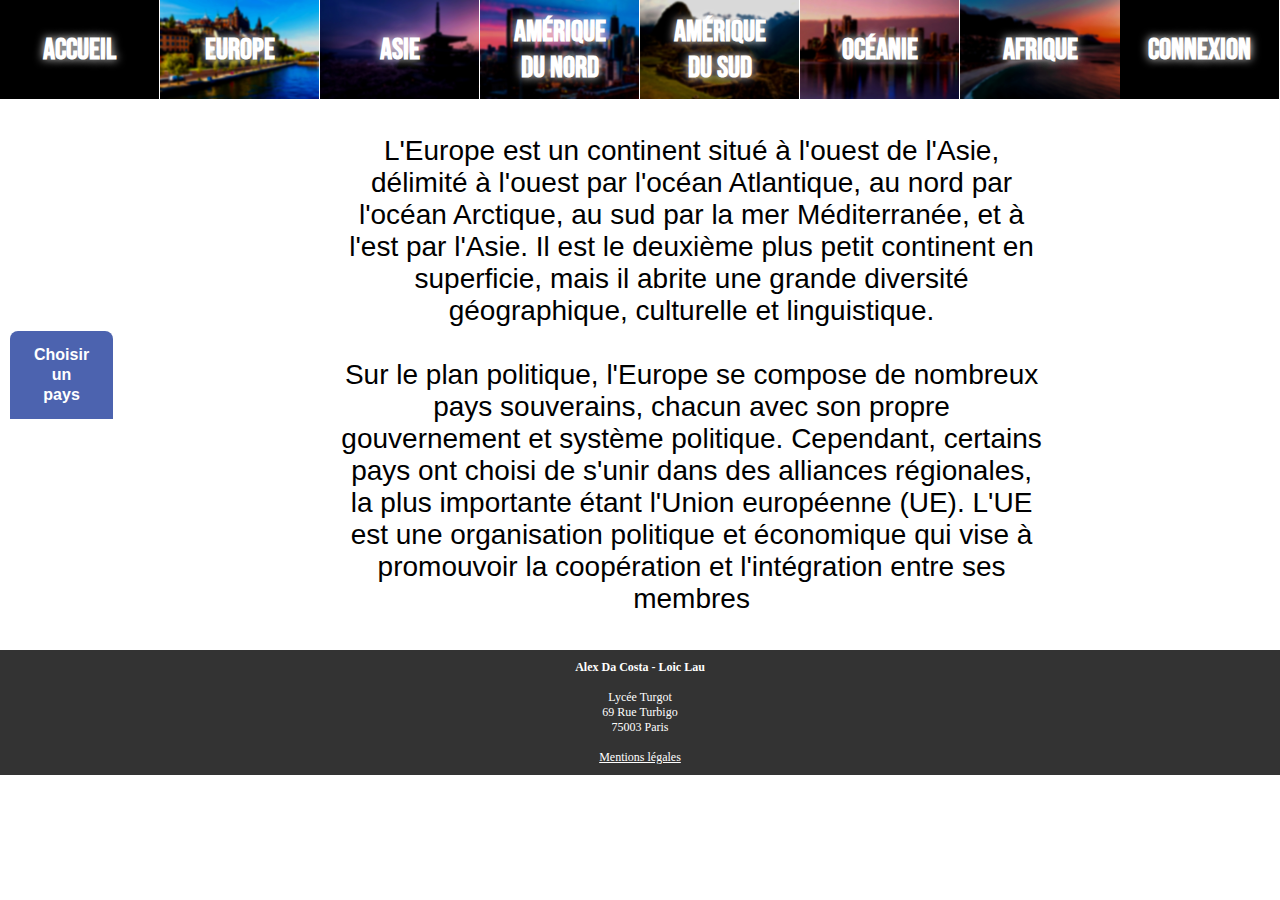
<file: index.html>
<!DOCTYPE html>
<html lang="fr">
<head>
    <meta charset="UTF-8">
    <meta http-equiv="X-UA-Compatible" content="IE=edge">
    <meta name="viewport" content="width=device-width, initial-scale=1.0">
    <link href="style.css" rel="stylesheet">
    <link rel="icon" type="image/x-icon" href="assets/icon.png">
    <title>Le monde</title>
</head>
<body>
    <nav>
        <div id="accueil"> <a href="index.html"> ACCUEIL </a> </div>
        <div id="europe"> <a href="europe.html"> EUROPE</a> </div>
        <div id="asie"> <a href="asie.html"> ASIE</a> </div>
        <div id="na"> <a href="na.html"> AMÉRIQUE DU NORD</a> </div>
        <div id="sa"> <a href="sa.html"> AMÉRIQUE DU SUD</a> </div>
        <div id="oceanie"> <a href="oceanie.html"> OCÉANIE</a> </div>
        <div id="afrique"> <a href="afrique.html"> AFRIQUE</a> </div>
        <div><a href="connexion.html">Connexion</a></div>
    </nav>

    <main>

        <div class="dropdown">
            <button class="dropbtn">Choisir un pays</button>
            <div class="dropdown-content">
            <a href="country.html">France</a>
            </div>
        </div>
        
        <p>
        L'Europe est un continent situé à l'ouest de l'Asie, délimité à l'ouest par l'océan Atlantique,
        au nord par l'océan Arctique, au sud par la mer Méditerranée, et à l'est par l'Asie.
        Il est le deuxième plus petit continent en superficie, mais il abrite une grande diversité géographique, culturelle et linguistique.
        <br><br>
        Sur le plan politique, l'Europe se compose de nombreux pays souverains, chacun avec son propre gouvernement et système politique.
        Cependant, certains pays ont choisi de s'unir dans des alliances régionales, la plus importante étant l'Union européenne (UE).
        L'UE est une organisation politique et économique qui vise à promouvoir la coopération et l'intégration entre ses membres
        </p>

    </main>

    <footer>
        <p>Alex Da Costa - Loic Lau</p>
        <br>
        <div class = "coord"> 
            <ul>
                <li> Lycée Turgot </li>
                <li> 69 Rue Turbigo </li>
                <li> 75003 Paris </li>
            </ul>
        </div>
        <br>
        <a href="https://pia.ac-paris.fr/serail/jcms/s2_456818/fr/mentions-legales" target="_blank"> Mentions légales </a>
    </footer>
</body>
</html>
</file>
<file: style.css>
/* Fonts */

@font-face {
    font-family: 'Bebas Neue';
    src: url('fonts/BebasNeue-Regular.woff2') format('woff2'),
        url('fonts/BebasNeue-Regular.woff') format('woff');
    font-weight: normal;
    font-style: normal;
    font-display: swap;
}

/* Mise par defaut des donnees */

* {
margin: 0;
padding: 0;
box-sizing: border-box;
}

/*Parametres de la barre de navigation*/

nav {
overflow: hidden;
background-color: #000000;
width: 100%;
height: 100px;
display: flex;
justify-content: center;
align-items: center;
z-index: 100;
top: 0;
}

nav div {
height: 100%;
display: flex;
align-items: center;
justify-content: center;
width: 15%;
color: #f2f2f2;
text-align: center;
padding: 0px 25px;
text-decoration: none;
font-size: 30px;
font-family: 'Bebas Neue';
background-size: cover;
background-position: 50 0;
background-repeat: no-repeat;
font-family: 'Bebas Neue';
font-weight: 900;
border-right: 1px solid #FFFFFF;
border-bottom: 1px solid #FFFFFF;
    }


nav div a {
    color: white;
    color: #FFFFFF;
    text-shadow: 0 0 10px #FFFFFF;
    text-decoration: none;
}

nav div a:visited {
    color: white;
    text-decoration: none;
}

nav #europe {
    background-image: url("assets/europe.jpg");
}

nav #asie {
    background-image: url(assets/asie.jpg);
}

nav #na {
    background-image: url(assets/na.jpg);
}

nav #sa {
    background-image: url(assets/sa.jpg);
}

nav #oceanie {
    background-image: url(assets/oceanie.jpg);
}

nav #afrique {    
    background-image: url(assets/afrique.jpg);
    border-right: none;
}
/**/

main {
height: 80%;
padding: 10px;
font-size: 28px;
display: flex;
justify-content: center;
align-items: center;
font-family: Verdana, Geneva, Tahoma, sans-serif;
}

main p {
    padding: 2% 18%;
    text-align: center;

}

.dropbtn {
outline: none;
cursor: pointer;
font-size: 16px;
line-height: 20px;
font-weight: 600;
border-top-right-radius: 8px;
border-top-left-radius: 8px;
padding: 14px 24px;
border: none;
background-color: #4c63af;
color:#fff;

}

.dropdown {
position: relative;
display: absolute;
}

.dropdown-content {
display: none;
background-color: #f9f9f9;
min-width: 160px;
box-shadow: 0px 8px 16px 0px rgba(0,0,0,0.2);
z-index: 1;
}

.dropdown-content a {
color: black;
padding: 12px 16px;
text-decoration: none;
font-size: 14px;
display: flex;
justify-content: center;
align-items: center;
}

.dropdown-content a:hover {
    background-color: #4e4caf;
    color: white;
}
  
.dropdown:hover .dropdown-content {
    display: block;
}

/*Footer */

footer {
background-color: #333;
color: white;
padding: 10px;
height: 10%;
display: block;
font-size: 12px;
text-align: center;

}

footer > p {
    font-weight: 600;
}

.coord > ul {
    list-style-type: none;
}

a {
    text-decoration: underline;
    color: white;
}

footer a:hover {
    text-decoration: underline;
    color: burlywood;
}
</file>
